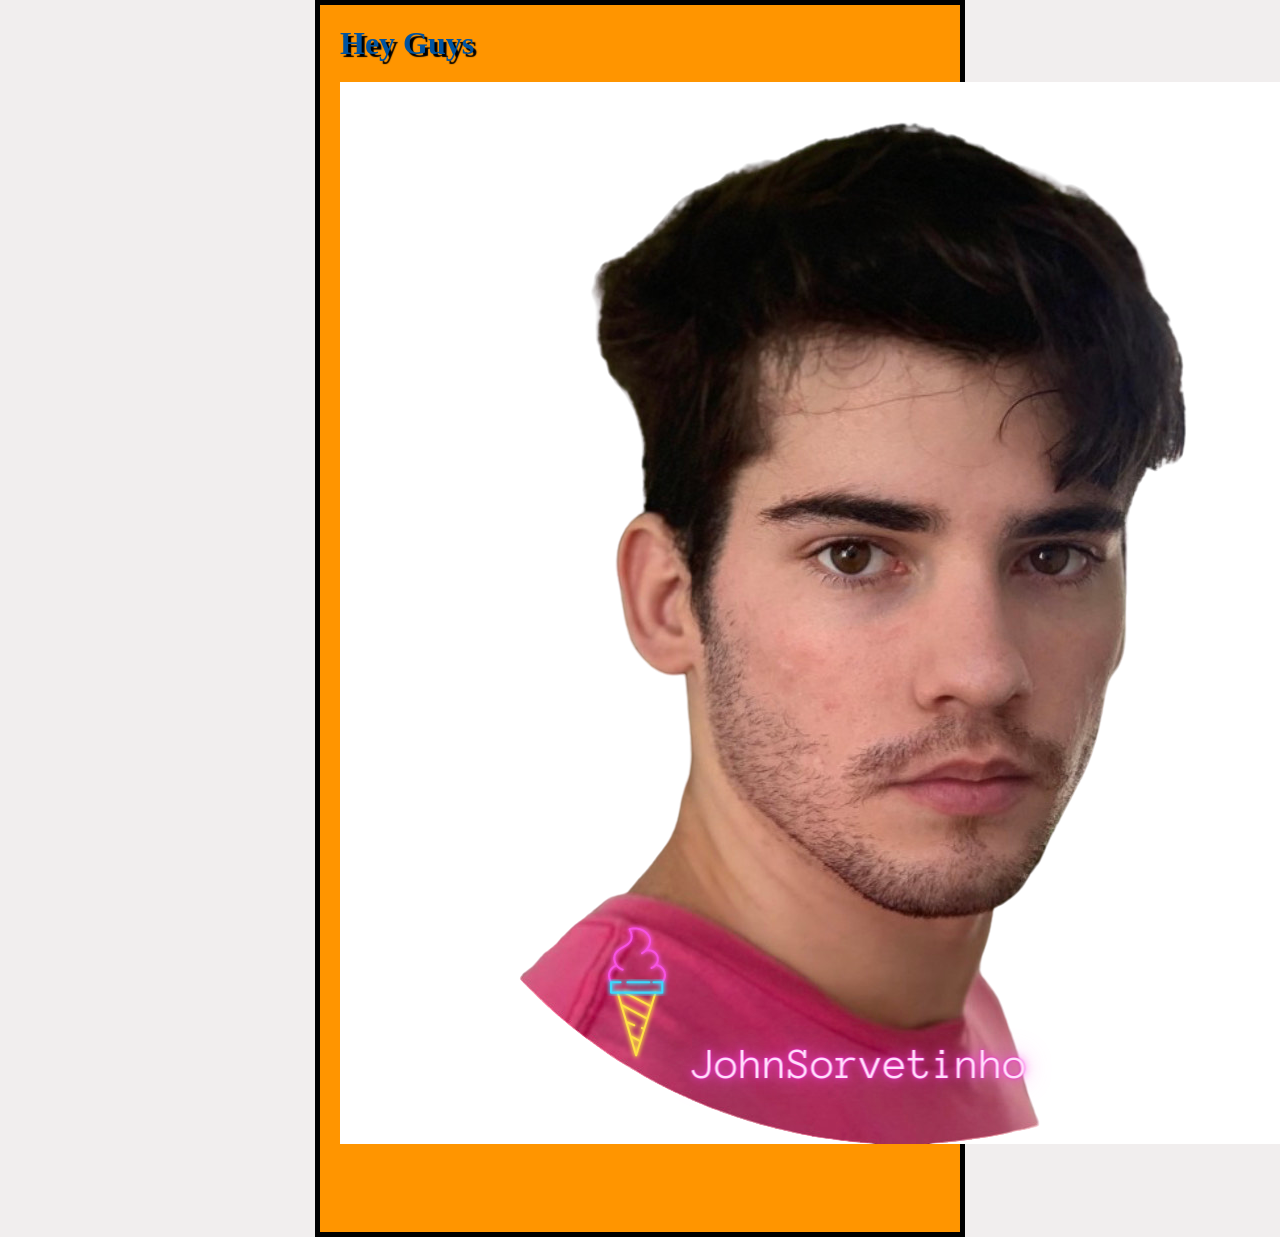
<file: Mozilla Project/1 Project/index.html>
<!DOCTYPE html>
<html lang="pt-br">
<head>
    <meta charset="UTF-8">
    <meta http-equiv="X-UA-Compatible" content="IE=edge">
    <meta name="viewport" content="width=device-width, initial-scale=1.0">
    <title>Mozilla</title>
</head>
<link rel="stylesheet" href="index.css">
<body>
    <h1><strong>Mozilla is cool</strong></h1>
    <img src="img/JohnSorvetinho.png" alt="Joao">
    <p>

        <br>

    </p>
    <script src="Scripts/main.js"></script>  <!--Isso linka a o JavaScript no HTML-->
</body>
</html>
</file>
<file: Mozilla Project/1 Project/index.css>
html {
    background-color: rgb(241, 238, 238);


};

img{                    /* Reduzir imagem ? */
    display: block;
    margin: auto;
}
h1 {
    margin: 0;
    padding: 20px 0;
    color: #00539F;
    text-shadow: 3px 3px 1px black;
  }
  
  p, li {
    font-size: 16px;
    line-height: 2;
    letter-spacing: 1px;
  }
  body {
    width: 600px;
    margin: 0 auto;
    background-color: #FF9500;
    padding: 0 20px 20px 20px;
    border: 5px solid black;
  }
</file>
